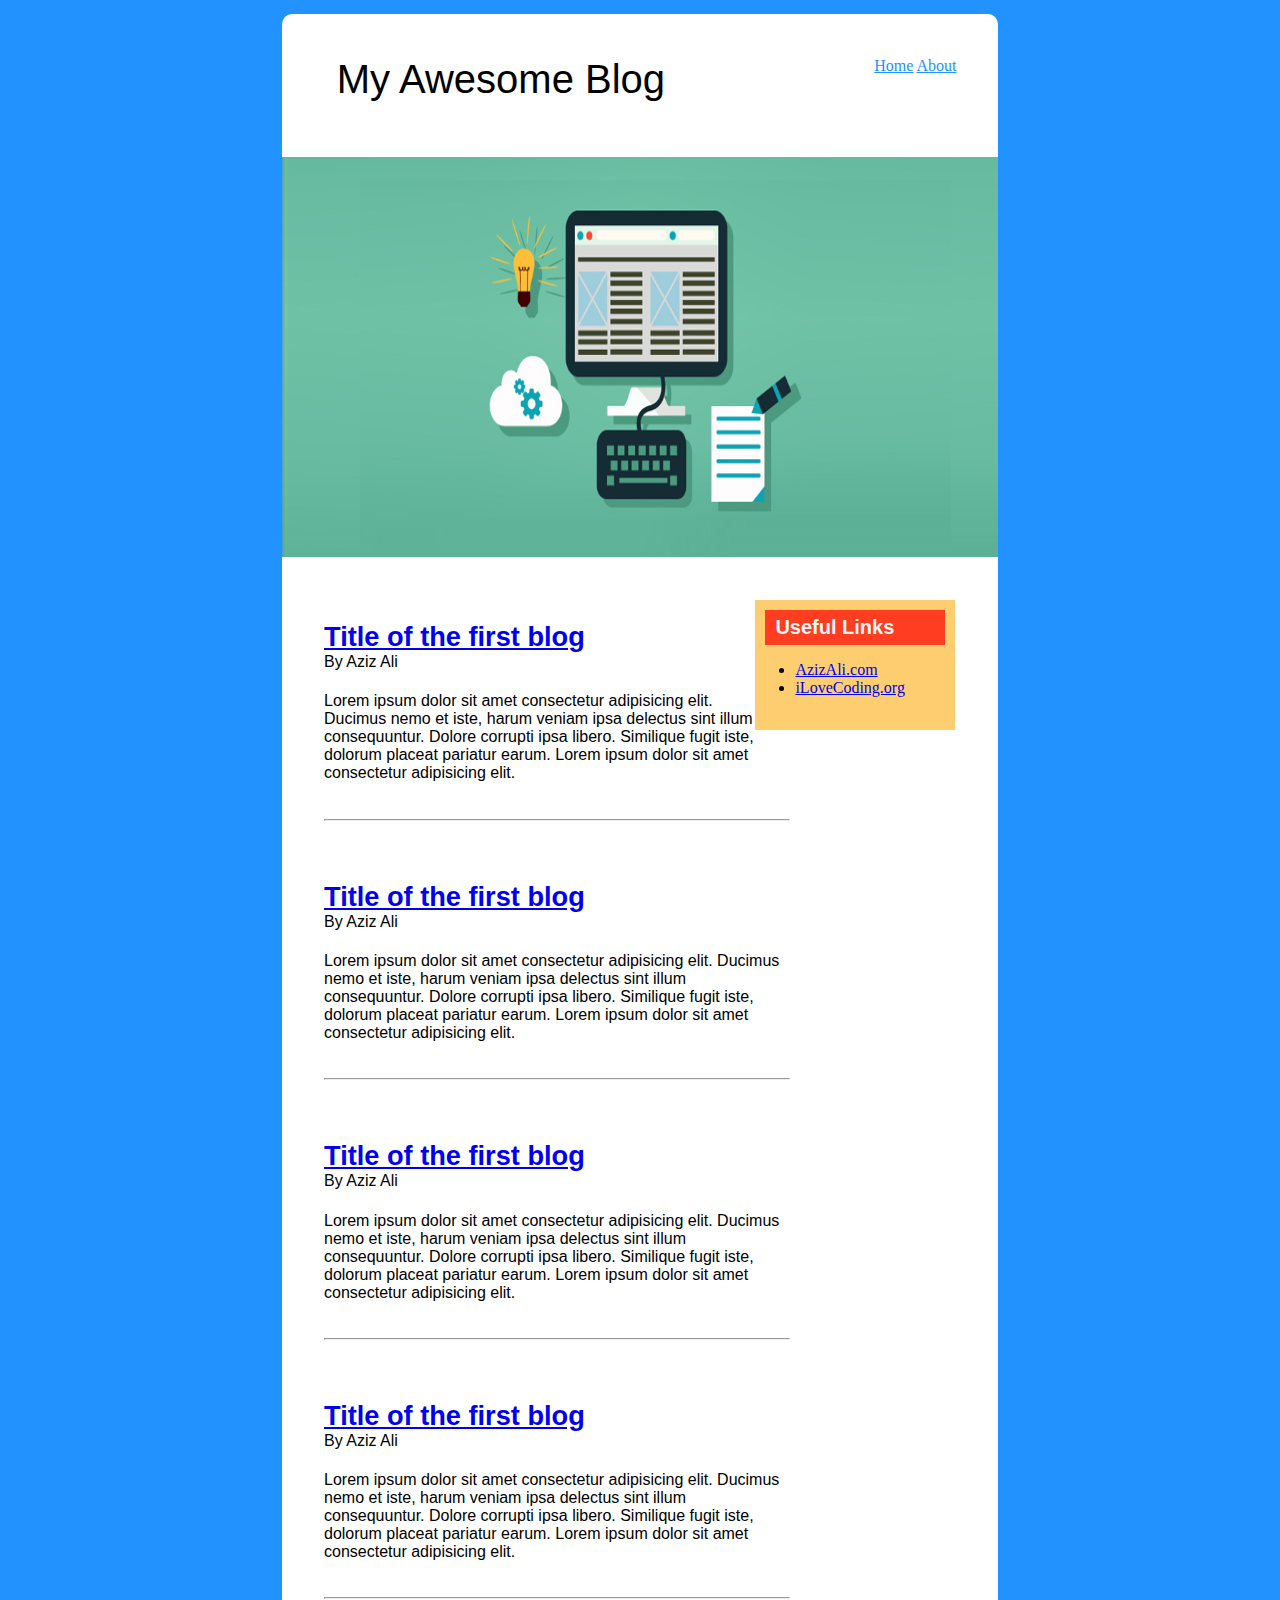
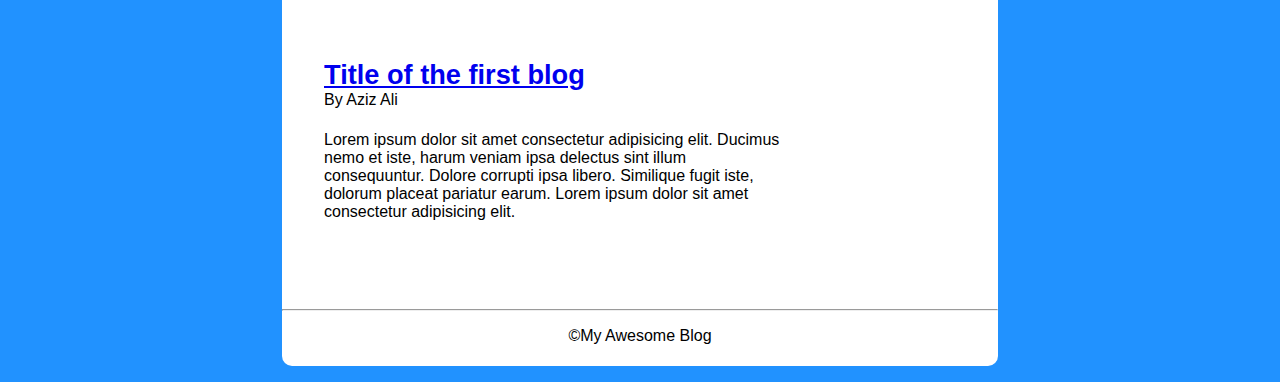
<file: Blog/index.html>
<!DOCTYPE html>
<html lang="en">
<head>
    <meta charset="UTF-8">
    <meta http-equiv="X-UA-Compatible" content="IE=edge">
    <meta name="viewport" content="width=device-width, initial-scale=1.0">
    <title>Blog Design</title>
    <link rel="stylesheet" href="assets/css/style.css">
    <link rel="icon" href="assets/images/icons/icons8-file-50.png">
</head>
<body>
    <header>
        <nav>
            <a href="index.html">Home</a> 
            <a href="#">About</a> 
        </nav>
        <h1 id="blog_title">My Awesome Blog</h1>
    </header>
    <main>
        <section>
            <img id="main_photo" src="assets/images/illustration.jpeg" alt="Cloud Photo" style="width: 100%; height: 400px;;">
        </section>
        <aside id="links" style="width: 200px; height: 130px;">
            <h1 id="link_title">Useful Links</h1>
            <ul id="websites">
                <li><a href="https://azizali.com">AzizAli.com</a></li>
           
                <li><a href="https://ilovecoding.org">iLoveCoding.org</a></li>
            </ul>
        </aside>
        <article class="article">
            <header class="article_title">
                <h1><a href="#"> Title of the first blog</a></h1>
            </header>
            <p class="author" style="text-decoration: none;">By Aziz Ali</p>
            <p class="content">
                Lorem ipsum dolor sit amet consectetur adipisicing elit. 
                Ducimus nemo et iste, harum veniam ipsa delectus sint illum consequuntur. 
                Dolore corrupti ipsa libero. Similique fugit iste, dolorum placeat pariatur earum.
                Lorem ipsum dolor sit amet consectetur adipisicing elit. 
            </p>
            <hr class="change" style="width: 62%; padding-left: 4%;">
        </article>
        <article class="article">
            <header class="article_title">
                <h1><a href="#"> Title of the first blog</a></h1>
            </header>
            <p class="author" style="text-decoration: none;">By Aziz Ali</p>
            <p class="content">
                Lorem ipsum dolor sit amet consectetur adipisicing elit. 
                Ducimus nemo et iste, harum veniam ipsa delectus sint illum consequuntur. 
                Dolore corrupti ipsa libero. Similique fugit iste, dolorum placeat pariatur earum.
                Lorem ipsum dolor sit amet consectetur adipisicing elit. 
            </p>
            <hr class="change" style="width: 62%; padding-left: 4%;">
        </article>
        <article class="article">
            <header class="article_title">
                <h1><a href="#"> Title of the first blog</a></h1>
            </header>
            <p class="author" style="text-decoration: none;">By Aziz Ali</p>
            <p class="content">
                Lorem ipsum dolor sit amet consectetur adipisicing elit. 
                Ducimus nemo et iste, harum veniam ipsa delectus sint illum consequuntur. 
                Dolore corrupti ipsa libero. Similique fugit iste, dolorum placeat pariatur earum.
                Lorem ipsum dolor sit amet consectetur adipisicing elit. 
            </p>
            <hr class="change" style="width: 62%; padding-left: 4%;">
        </article>
        <article class="article">
            <header class="article_title">
                <h1><a href="#"> Title of the first blog</a></h1>
            </header>
            <p class="author" style="text-decoration: none;">By Aziz Ali</p>
            <p class="content">
                Lorem ipsum dolor sit amet consectetur adipisicing elit. 
                Ducimus nemo et iste, harum veniam ipsa delectus sint illum consequuntur. 
                Dolore corrupti ipsa libero. Similique fugit iste, dolorum placeat pariatur earum.
                Lorem ipsum dolor sit amet consectetur adipisicing elit. 
            </p>
            <hr class="change" style="width: 62%; padding-left: 4%;">
        </article>
        <article class="article">
            <header class="article_title">
                <h1><a href="#"> Title of the first blog</a></h1>
            </header>
            <p class="author" style="text-decoration: none;">By Aziz Ali</p>
            <p class="content">
                Lorem ipsum dolor sit amet consectetur adipisicing elit. 
                Ducimus nemo et iste, harum veniam ipsa delectus sint illum consequuntur. 
                Dolore corrupti ipsa libero. Similique fugit iste, dolorum placeat pariatur earum.
                Lorem ipsum dolor sit amet consectetur adipisicing elit. 
            </p>
        </article>
        <hr style="height: .1px; margin-top: 60px;" >
    </main>
    <footer>
        <p>&copy;My Awesome Blog</p>
    </footer>
</body>
</html>
</file>
<file: Blog/assets/css/style.css>
html{
    background-color: #2192FF;
}
body{
    border-radius: 10px;
    margin-top: 0;
    margin-left: 22%;
    margin-right: 22%;
    margin-bottom: 1%;
    background-color: white;
}
header{
    padding-top: 4%;
    padding-bottom: 4%;
    margin-top: 2%;
    margin-left: 2%;
    margin-right: 3%;
}

nav{
    float: right;
    padding-right: 3%;
    margin-top: 2%;
}
#blog_title{
    font-weight: 200;
    font-family: 'Segoe UI', Tahoma, Geneva, Verdana, sans-serif;
    font-size: 40px;
    margin-left: 3%;
    padding-left: 3%;
    padding-top: 1%;
    margin-top: 1%;
}
.article_title{
    font-size: 85%;
    margin-left: 4%;
    margin-bottom: 0;
    padding-bottom: 0%;
    text-decoration: underline;
    font-family: Verdana, Geneva, Tahoma, sans-serif;
}
article>header>h1{
    margin-bottom: 0;
}
.author{
    font-family:sans-serif;
    margin-left: 4%;
    margin-top: 0;
    padding: 0;
    margin-bottom: 3%;
    text-decoration: none;
}
.article{
    display: block;
    padding-top: 0;
    margin-top: 0;
    margin-bottom: 0%;
    margin-left: 2%;
}
#links{
    margin-top: 5.5%;
    background-color: #FECD70;
    margin-right: 6%;
    display: inline;
    float: right;
}
#link_title{
    color: whitesmoke;
    font-family: 'Trebuchet MS', 'Lucida Sans Unicode', 'Lucida Grande', 'Lucida Sans', Arial, sans-serif;
    margin-left: 5%;
    margin-right: 5%;
    margin-top: 5%;
    font-size: 20px;
    /* padding-right: 10%; */
    padding-left: 5%;
    padding-top: 3%;
    padding-bottom: 3%;
    background-color: rgba(255, 0, 0, 0.7);
}
.content{
    margin-left: 4%;
    margin-top: 0;
    margin-right: 20%;
    margin-bottom: 0;
    padding-right: 12%;
    padding-bottom: 4%;
    padding-right: 10%;
    font-family:sans-serif ;
}
.websites{
    text-align: center;
    padding-right: 10%;
    font-size: 5%;
}
.change{
    margin-left: 4%;
    margin-bottom: 0;
}
/* #second_article{
    display: block;
    margin-top: 0;
    margin-bottom: 0;
    padding-bottom: 0;
    margin-left: 2%;
}
#second_article_title{
    padding-top: .5%;
    margin-top: 1%;
    font-family: Verdana, Geneva, Tahoma, sans-serif;
}
#second_author{
    text-decoration: none;
}
#second_content{
    margin-left: 2%;
    font-family:sans-serif ;
    border: 3px solid black;
    margin-top: 0;
} */
nav>a:link{
    color: #2192FF;
}
nav>a:visited{
    color:blueviolet;
}
aside>ul>li:hover{
    border: dotted 2px;
    padding-right: 2px;
    margin-right: 30%;
}
.header p{
    text-decoration: none;
}
footer p{
    text-align: center;
    font-family: 'Segoe UI', Tahoma, Geneva, Verdana, sans-serif;
    padding-bottom: 3%;
}
</file>
